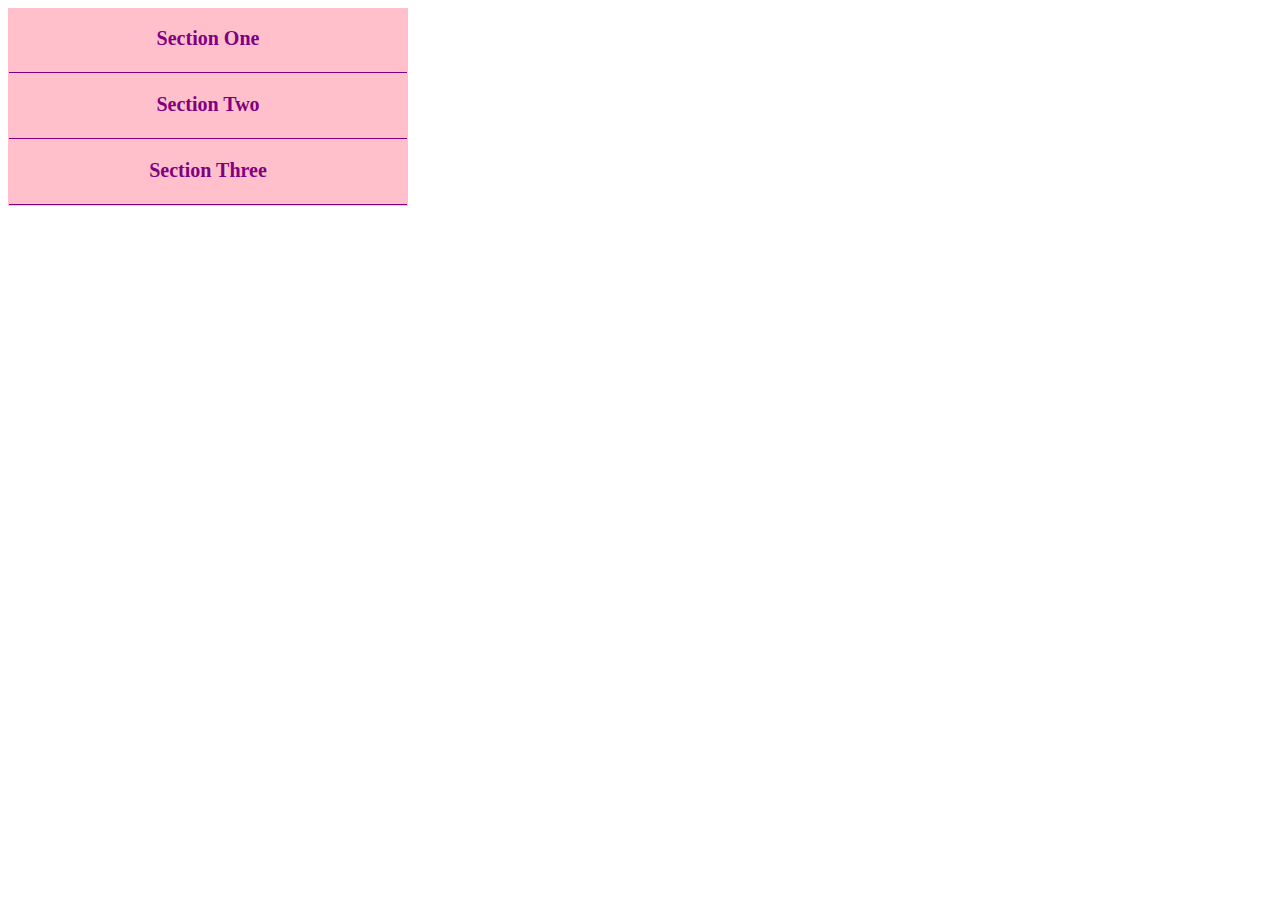
<file: index.html>
<!DOCTYPE html>
<html lang="en">
<head>
	<meta charset="UTF-8">
	<title>Dom</title>
	<link rel="stylesheet" href="style.css"/>
</head>
<body>
	<div id="mainContainer">

		<div class="secOne">
			<div class="sectionO">
			<span>Section One</span>
			</div>
			<p class='content'>Lorem ipsum dolor sit amet, consectetur adipisicing elit. Suscipit, quo harum error reiciendis. Eius eveniet sunt adipisci cum, inventore cumque minima provident doloremque quidem ex consectetur necessitatibus aliquid illum voluptatibus.</p>
		</div>

		<div class="secTwo">
			<div class="sectionO">
			<span>Section Two</span>
			</div>
			<p class='content'> Lorem ipsum dolor sit amet, consectetur adipisicing elit. Et dolore porro fugiat, at nihil ducimus asperiores! Non soluta consectetur eligendi cum dolore, nobis magnam mollitia quod aperiam sed inventore eveniet.
				Lorem ipsum dolor sit amet, consectetur adipisicing elit. Similique consequuntur quam eos, dolorum natus unde quod fuga, excepturi facilis laboriosam ipsum voluptate a iure culpa quisquam commodi reiciendis eius consectetur.</p>
		</div>

		<div class="secThree">
			<div class="sectionO">
			<span>Section Three</span>
			</div>
			<p class='content'> Lorem ipsum dolor sit amet, consectetur adipisicing elit. Et dolore porro fugiat, at nihil ducimus asperiores! Non soluta consectetur eligendi cum dolore, nobis magnam mollitia quod aperiam sed inventore eveniet.
				Lorem ipsum dolor sit amet, consectetur adipisicing elit. Similique consequuntur quam eos, dolorum natus unde quod fuga, excepturi facilis laboriosam ipsum voluptate a iure culpa quisquam commodi reiciendis eius consectetur. 
				Lorem ipsum dolor sit amet, consectetur adipisicing elit. Aperiam unde veniam quo delectus, officia perspiciatis nobis et minima alias voluptatem beatae facere ipsa similique mollitia soluta voluptate repellat, doloribus. Similique!</p>
		</div>

	</div>

<script
  src="https://code.jquery.com/jquery-3.3.1.min.js"
  integrity="sha256-FgpCb/KJQlLNfOu91ta32o/NMZxltwRo8QtmkMRdAu8="
  crossorigin="anonymous"></script>

<script src="main.js"></script>
</body>
</html>
</file>
<file: style.css>
html {box-sizing:border-box;}
*,* :after, *:before {box-sizing:inherit;}

#mainContainer{
	width: 400px;
	
	
}

p{
	margin:0;
}

div {
	padding-bottom: 0;
}

.sectionO { 
	text-align: center;
    padding-top: 18px;
    height: 64px;
    background-color: pink;
    color: purple;
    font-weight: bold;
    font-size: 20px;
    border-bottom: 1px solid purple;
}

.content{

	height:0;
	overflow: auto;
	transition: height 1s;
	
}
.sectionO:hover{
	cursor: pointer;
	background-color: purple;
	color:pink;
	
}

.active{
	margin:0;
	height:250px;
	padding: 25px;
	
}

.secOne, .secTwo, .secThree{
		border:1px solid pink;

}
</file>
